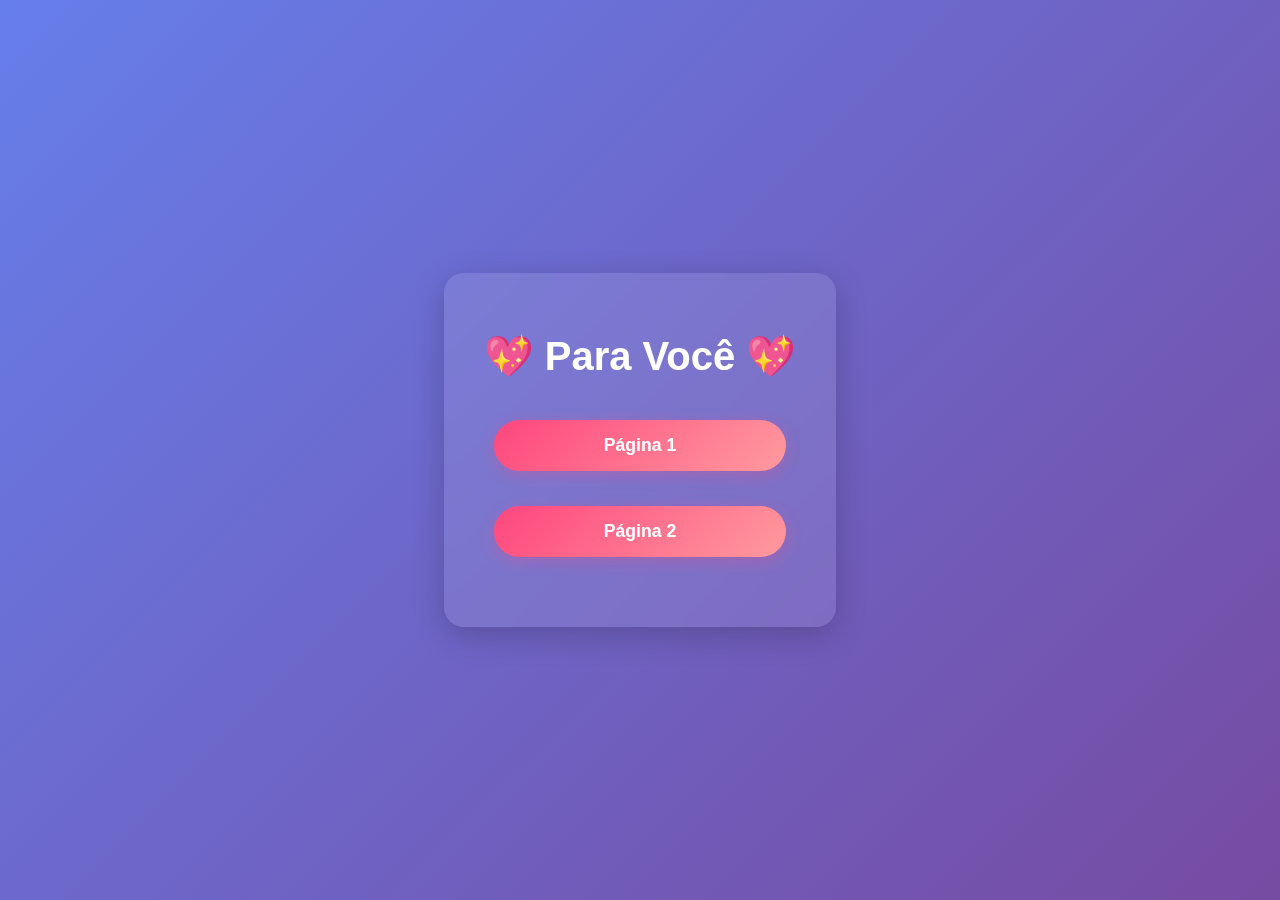
<file: index.html>
<!DOCTYPE html>
<html lang="pt-BR">
<head>
    <meta charset="UTF-8">
    <meta name="viewport" content="width=device-width, initial-scale=1.0">
    <title>💖 Para Você</title>
    <style>
        * { margin: 0; padding: 0; box-sizing: border-box; }
        body {
            height: 100vh;
            background: linear-gradient(135deg, #667eea 0%, #764ba2 100%);
            display: flex;
            justify-content: center;
            align-items: center;
            font-family: 'Segoe UI', Tahoma, Geneva, Verdana, sans-serif;
        }
        .container {
            text-align: center;
            background: rgba(255,255,255,0.1);
            padding: 60px 40px;
            border-radius: 20px;
            backdrop-filter: blur(10px);
            box-shadow: 0 8px 32px rgba(0,0,0,0.2);
            max-width: 500px;
        }
        h1 {
            color: white;
            font-size: 2.5em;
            margin-bottom: 30px;
            animation: pulse 2s infinite;
        }
        .links {
            display: flex;
            flex-direction: column;
            gap: 15px;
        }
        a {
            display: inline-block;
            padding: 15px 30px;
            margin: 10px;
            background: linear-gradient(135deg, #ff467e, #ff9a9e);
            color: white;
            text-decoration: none;
            border-radius: 50px;
            font-size: 1.1em;
            font-weight: bold;
            transition: transform 0.3s, box-shadow 0.3s;
            box-shadow: 0 4px 15px rgba(255, 70, 126, 0.3);
        }
        a:hover {
            transform: translateY(-2px);
            box-shadow: 0 6px 20px rgba(255, 70, 126, 0.5);
        }
        @keyframes pulse {
            0%, 100% { transform: scale(1); }
            50% { transform: scale(1.05); }
        }
    </style>
</head>
<body>
    <div class="container">
        <h1>💖 Para Você 💖</h1>
        <div class="links">
            <a href="amor.html">Página 1</a>
            <a href="amor2.html">Página 2</a>
        </div>
    </div>
</body>
</html>
</file>
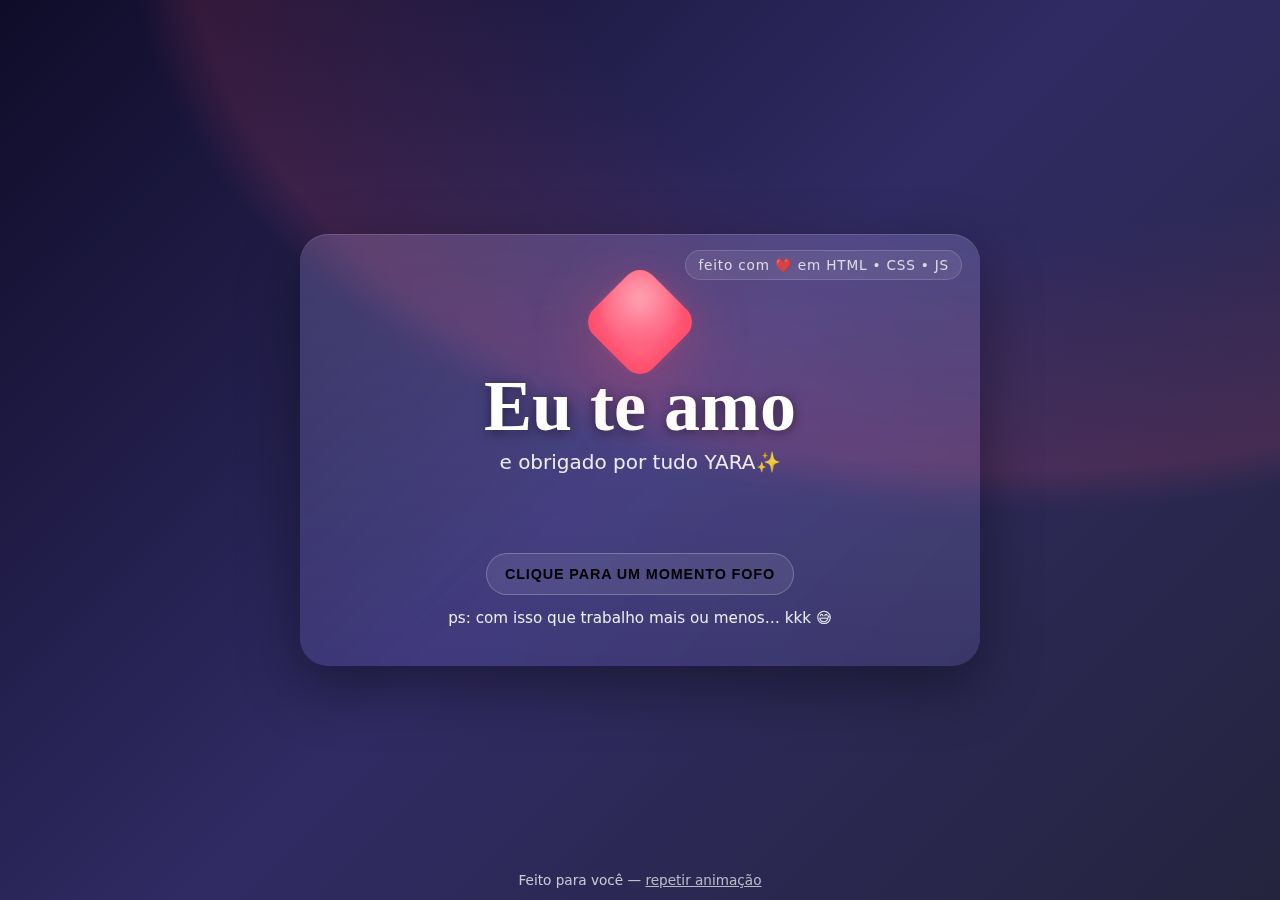
<file: amor.html>
<!DOCTYPE html>
<html lang="pt-br">
<head>
  <meta charset="utf-8" />
  <meta name="viewport" content="width=device-width, initial-scale=1" />
  <title>Eu te amo 💖</title>
  <link rel="stylesheet" href="amor-styles.css">
</head>
<body>
  <div class="wrap">
    <div class="hearts" id="hearts"></div>

    <article class="card" role="dialog" aria-label="Declaração de amor">
      <div class="ribbon">feito com ❤️ em HTML • CSS • JS</div>
      <div class="big-heart" aria-hidden="true"></div>

      <h1 class="title">Eu te amo</h1>
      <p class="subtitle">e obrigado por tudo YARA✨</p>

      <p id="typed" class="type" aria-live="polite"></p>

      <button class="cta" id="btn">Clique para um momento fofo</button>
      <p class="note">ps: com isso que trabalho mais ou menos… kkk 😅</p>
    </article>
  </div>

  <div class="confetti" id="confetti"></div>

  <footer>
    Feito para você — <a href="#" onclick="replay()">repetir animação</a>
  </footer>

  <script src="amor-script.js"></script>
</body>
</html>
</file>
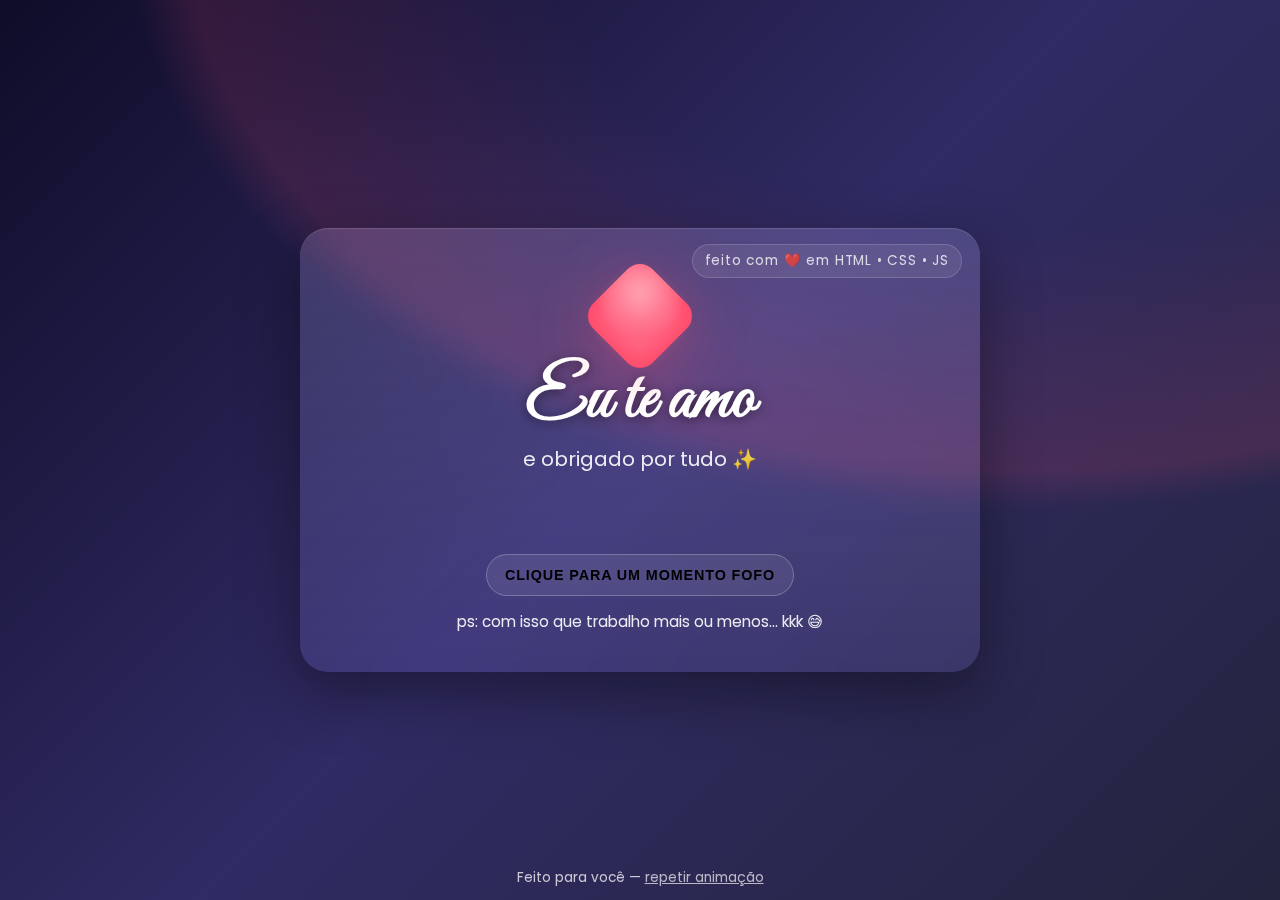
<file: amor2.html>
<!DOCTYPE html>
<html lang="pt-br">
<head>
  <meta charset="utf-8" />
  <meta name="viewport" content="width=device-width, initial-scale=1" />
  <title>Eu te amo 💖</title>
  <link rel="preconnect" href="https://fonts.googleapis.com">
  <link rel="preconnect" href="https://fonts.gstatic.com" crossorigin>
  <link href="https://fonts.googleapis.com/css2?family=Poppins:wght@300;400;600;800&family=Great+Vibes&display=swap" rel="stylesheet">
  <style>
    :root{
      --bg1:#0f0c29;/* deep */
      --bg2:#302b63;/* dusk */
      --bg3:#24243e;/* night */
      --accent:#ff4d6d;
      --accent-2:#ffd166;
      --glass: rgba(255,255,255,.08);
      --glass-2: rgba(255,255,255,.15);
    }
    *{box-sizing:border-box}
    html,body{height:100%;}
    body{
      margin:0;
      background: radial-gradient(1200px 800px at 80% -10%, #41295a00 40%, #ff4d6d22 70%, #ff4d6d00 75%),
                 linear-gradient(135deg,var(--bg1),var(--bg2),var(--bg3));
      color:#fff;
      font-family:"Poppins",system-ui,-apple-system,Segoe UI,Roboto,Ubuntu,"Helvetica Neue",Arial;
      overflow:hidden;
    }
    .wrap{position:relative; height:100%; width:100%; display:grid; place-items:center;}

    /* Floating hearts in the background */
    .hearts{position:absolute; inset:0; overflow:hidden; pointer-events:none;}
    .heart{
      position:absolute; left:var(--x,50%); bottom:-60px; width:28px; aspect-ratio:1;
      transform:translateX(-50%) scale(var(--s,1)) rotate(45deg);
      background:var(--accent);
      box-shadow: 0 10px 30px #ff4d6d55;
      clip-path: polygon(50% 0%, 61% 3%, 71% 9%, 78% 18%, 82% 30%, 83% 43%, 82% 57%, 79% 71%, 74% 84%, 67% 95%, 58% 100%, 50% 100%, 42% 100%, 33% 95%, 26% 84%, 21% 71%, 18% 57%, 17% 43%, 18% 30%, 22% 18%, 29% 9%, 39% 3%);
      opacity:.9;
      animation: floatUp linear var(--t,9s) forwards;
    }
    @keyframes floatUp{
      0%{transform:translateX(-50%) translateY(0) scale(var(--s,1)) rotate(45deg); opacity:.0}
      10%{opacity:.85}
      100%{transform:translateX(-50%) translateY(-110vh) scale(var(--s,1.1)) rotate(45deg); opacity:0}
    }

    /* Card */
    .card{
      position:relative;
      width:min(680px, 92vw);
      border-radius:28px;
      padding:36px 28px 24px;
      background:linear-gradient(180deg,var(--glass-2),var(--glass));
      backdrop-filter: blur(10px) saturate(130%);
      box-shadow: 0 20px 60px #0006, inset 0 1px 0 #fff2;
      text-align:center;
    }
    .ribbon{
      position:absolute; top:16px; right:18px; font-size:.85rem; letter-spacing:.06em; opacity:.8;
      background:#ffffff1a; padding:6px 12px; border-radius:999px; border:1px solid #ffffff33;
    }
    .title{font-family:"Great Vibes", cursive; font-size:clamp(40px, 9vw, 72px); line-height:1; margin:0 0 8px; text-shadow:0 2px 12px #0007}
    .subtitle{font-size:clamp(16px, 2.8vw, 20px); opacity:.9; margin:0 0 18px}

    .type{
      font-weight:600; font-size:clamp(18px, 3.8vw, 26px); margin:18px 0 12px;
      min-height: 1.6em;
      letter-spacing:.02em;
    }

    .cta{
      display:inline-flex; align-items:center; gap:10px; margin-top:8px;
      padding:12px 18px; border-radius:999px; cursor:pointer; user-select:none;
      border:1px solid #ffffff3d; background:#ffffff14;
      transition:.2s ease; font-weight:700; text-transform:uppercase; letter-spacing:.06em; font-size:.9rem;
    }
    .cta:hover{transform:translateY(-1px); background:#ffffff1f}
    .cta:active{transform:translateY(0);}

    /* Pulsing heart badge */
    .big-heart{
      width:84px; aspect-ratio:1; margin:10px auto 6px; position:relative;
      filter: drop-shadow(0 10px 30px #ff4d6d55);
      animation: thump 1.6s ease-in-out infinite;
    }
    .big-heart::before, .big-heart::after{
      content:""; position:absolute; inset:0; border-radius:18px; transform:rotate(45deg);
      background:radial-gradient(circle at 30% 30%, #fff8, transparent 55%), var(--accent);
    }
    .big-heart::after{ inset:10%; background:radial-gradient(circle at 30% 30%, #fff5, transparent 45%), #ff758f; filter:blur(8px); opacity:.6 }
    @keyframes thump{0%,100%{transform:scale(1)} 30%{transform:scale(1.06)} 60%{transform:scale(0.98)} }

    .note{
      margin-top:14px; font-size:.95rem; opacity:.9;
    }

    /* Confetti */
    .confetti{position:fixed; inset:0; pointer-events:none; overflow:hidden;}
    .piece{position:absolute; width:10px; height:16px; background:var(--accent); opacity:.95; will-change:transform, opacity;}

    footer{position:fixed; bottom:12px; width:100%; text-align:center; font-size:.85rem; opacity:.75}
    a{color:#fff; opacity:.9}
  </style>
</head>
<body>
  <div class="wrap">
    <div class="hearts" id="hearts"></div>

    <article class="card" role="dialog" aria-label="Declaração de amor">
      <div class="ribbon">feito com ❤️ em HTML • CSS • JS</div>
      <div class="big-heart" aria-hidden="true"></div>

      <h1 class="title">Eu te amo</h1>
      <p class="subtitle">e obrigado por tudo ✨</p>

      <p id="typed" class="type" aria-live="polite"></p>

      <button class="cta" id="btn">Clique para um momento fofo</button>
      <p class="note">ps: com isso que trabalho mais ou menos… kkk 😅</p>
    </article>
  </div>

  <div class="confetti" id="confetti"></div>

  <footer>
    Feito para você — <a href="#" onclick="replay()">repetir animação</a>
  </footer>

  <script>
    // --- Floating background hearts ---
    const hearts = document.getElementById('hearts');
    function spawnHeart(){
      const h = document.createElement('span');
      h.className = 'heart';
      h.style.setProperty('--x', Math.random()*100 + '%');
      h.style.setProperty('--s', (Math.random()*0.8 + 0.6).toFixed(2));
      h.style.setProperty('--t', (Math.random()*6 + 6).toFixed(2) + 's');
      hearts.appendChild(h);
      setTimeout(()=> h.remove(), 12000);
    }
    for (let i=0;i<14;i++) setTimeout(spawnHeart, i*350);
    setInterval(spawnHeart, 1200);

    // --- Cute typing line ---
    const line = 'Prometo te amar, te cuidar e te agradecer todos os dias.';
    const typed = document.getElementById('typed');
    let i = 0;
    function type(){
      if(i <= line.length){
        typed.textContent = line.slice(0, i++);
        setTimeout(type, 30 + Math.random()*60);
      }else{
        typed.insertAdjacentHTML('beforeend', '<span style="opacity:.8"> ▏</span>');
      }
    }
    setTimeout(type, 800);

    // --- Confetti burst ---
    const confetti = document.getElementById('confetti');
    function boom(x = innerWidth/2, y = innerHeight/2){
      const n = 120;
      for(let k=0;k<n;k++){
        const p = document.createElement('span');
        p.className = 'piece';
        p.style.left = x + 'px';
        p.style.top = y + 'px';
        p.style.background = `hsl(${Math.random()*360}, 90%, 60%)`;
        const dx = (Math.random()*2-1) * 9; // x velocity
        const dy = (Math.random()*-1) * (8 + Math.random()*6); // y velocity up
        const rot = (Math.random()*720-360);
        const life = 120 + Math.random()*60;
        p.animate([
          {transform:`translate(0,0) rotate(0deg)`, opacity:1},
          {transform:`translate(${dx*life}px, ${dy*life}px) rotate(${rot}deg)`, opacity:0}
        ], {duration: 900 + Math.random()*600, easing:'cubic-bezier(.12,.68,.28,1)'});
        setTimeout(()=>p.remove(), 1600);
        confetti.appendChild(p);
      }
    }

    // Button interactions
    const btn = document.getElementById('btn');
    btn.addEventListener('click', e => {
      const r = btn.getBoundingClientRect();
      boom(r.left + r.width/2, r.top + r.height/2);
      pulseCard();
    });

    // Replay link
    function replay(){
      typed.textContent = '';
      i = 0; type();
      boom();
    }

    // Small card pulse effect
    function pulseCard(){
      const card = document.querySelector('.card');
      card.animate([
        {transform:'scale(1)'},
        {transform:'scale(1.03)'},
        {transform:'scale(1)'}
      ], {duration:500, easing:'ease-out'});
    }

    // Allow click anywhere to confetti
    window.addEventListener('click', (e)=>{
      if(!e.target.closest('.cta')) boom(e.clientX, e.clientY);
    });
  </script>
</body>
</html>
</file>
<file: amor-styles.css>
:root{
  --bg1:#0f0c29;/* deep */
  --bg2:#302b63;/* dusk */
  --bg3:#24243e;/* night */
  --accent:#ff4d6d;
  --accent-2:#ffd166;
  --glass: rgba(255,255,255,.08);
  --glass-2: rgba(255,255,255,.15);
}

*{box-sizing:border-box}

html,body{height:100%;}

body{
  margin:0;
  background: radial-gradient(1200px 800px at 80% -10%, #41295a00 40%, #ff4d6d22 70%, #ff4d6d00 75%),
             linear-gradient(135deg,var(--bg1),var(--bg2),var(--bg3));
  color:#fff;
  font-family:"Poppins",system-ui,-apple-system,Segoe UI,Roboto,Ubuntu,"Helvetica Neue",Arial;
  overflow:hidden;
}

.wrap{position:relative; height:100%; width:100%; display:grid; place-items:center;}

/* Floating hearts in the background */
.hearts{position:absolute; inset:0; overflow:hidden; pointer-events:none;}

.heart{
  position:absolute; left:var(--x,50%); bottom:-60px; width:28px; aspect-ratio:1;
  transform:translateX(-50%) scale(var(--s,1)) rotate(45deg);
  background:var(--accent);
  box-shadow: 0 10px 30px #ff4d6d55;
  clip-path: polygon(50% 0%, 61% 3%, 71% 9%, 78% 18%, 82% 30%, 83% 43%, 82% 57%, 79% 71%, 74% 84%, 67% 95%, 58% 100%, 50% 100%, 42% 100%, 33% 95%, 26% 84%, 21% 71%, 18% 57%, 17% 43%, 18% 30%, 22% 18%, 29% 9%, 39% 3%);
  opacity:.9;
  animation: floatUp linear var(--t,9s) forwards;
}

@keyframes floatUp{
  0%{transform:translateX(-50%) translateY(0) scale(var(--s,1)) rotate(45deg); opacity:.0}
  10%{opacity:.85}
  100%{transform:translateX(-50%) translateY(-110vh) scale(var(--s,1.1)) rotate(45deg); opacity:0}
}

/* Card */
.card{
  position:relative;
  width:min(680px, 92vw);
  border-radius:28px;
  padding:36px 28px 24px;
  background:linear-gradient(180deg,var(--glass-2),var(--glass));
  backdrop-filter: blur(10px) saturate(130%);
  box-shadow: 0 20px 60px #0006, inset 0 1px 0 #fff2;
  text-align:center;
}

.ribbon{
  position:absolute; top:16px; right:18px; font-size:.85rem; letter-spacing:.06em; opacity:.8;
  background:#ffffff1a; padding:6px 12px; border-radius:999px; border:1px solid #ffffff33;
}

.title{font-family:"Great Vibes", cursive; font-size:clamp(40px, 9vw, 72px); line-height:1; margin:0 0 8px; text-shadow:0 2px 12px #0007}

.subtitle{font-size:clamp(16px, 2.8vw, 20px); opacity:.9; margin:0 0 18px}

.type{
  font-weight:600; font-size:clamp(18px, 3.8vw, 26px); margin:18px 0 12px;
  min-height: 1.6em;
  letter-spacing:.02em;
}

.cta{
  display:inline-flex; align-items:center; gap:10px; margin-top:8px;
  padding:12px 18px; border-radius:999px; cursor:pointer; user-select:none;
  border:1px solid #ffffff3d; background:#ffffff14;
  transition:.2s ease; font-weight:700; text-transform:uppercase; letter-spacing:.06em; font-size:.9rem;
}

.cta:hover{transform:translateY(-1px); background:#ffffff1f}

.cta:active{transform:translateY(0);}

/* Pulsing heart badge */
.big-heart{
  width:84px; aspect-ratio:1; margin:10px auto 6px; position:relative;
  filter: drop-shadow(0 10px 30px #ff4d6d55);
  animation: thump 1.6s ease-in-out infinite;
}

.big-heart::before, .big-heart::after{
  content:""; position:absolute; inset:0; border-radius:18px; transform:rotate(45deg);
  background:radial-gradient(circle at 30% 30%, #fff8, transparent 55%), var(--accent);
}

.big-heart::after{ inset:10%; background:radial-gradient(circle at 30% 30%, #fff5, transparent 45%), #ff758f; filter:blur(8px); opacity:.6 }

@keyframes thump{0%,100%{transform:scale(1)} 30%{transform:scale(1.06)} 60%{transform:scale(0.98)} }

.note{
  margin-top:14px; font-size:.95rem; opacity:.9;
}

/* Confetti */
.confetti{position:fixed; inset:0; pointer-events:none; overflow:hidden;}

.piece{position:absolute; width:10px; height:16px; background:var(--accent); opacity:.95; will-change:transform, opacity;}

footer{position:fixed; bottom:12px; width:100%; text-align:center; font-size:.85rem; opacity:.75}

a{color:#fff; opacity:.9}

@import url('https://fonts.googleapis.com/css2?family=Poppins:wght@300;400;600;800&family=Great+Vibes&display=swap');
</file>
